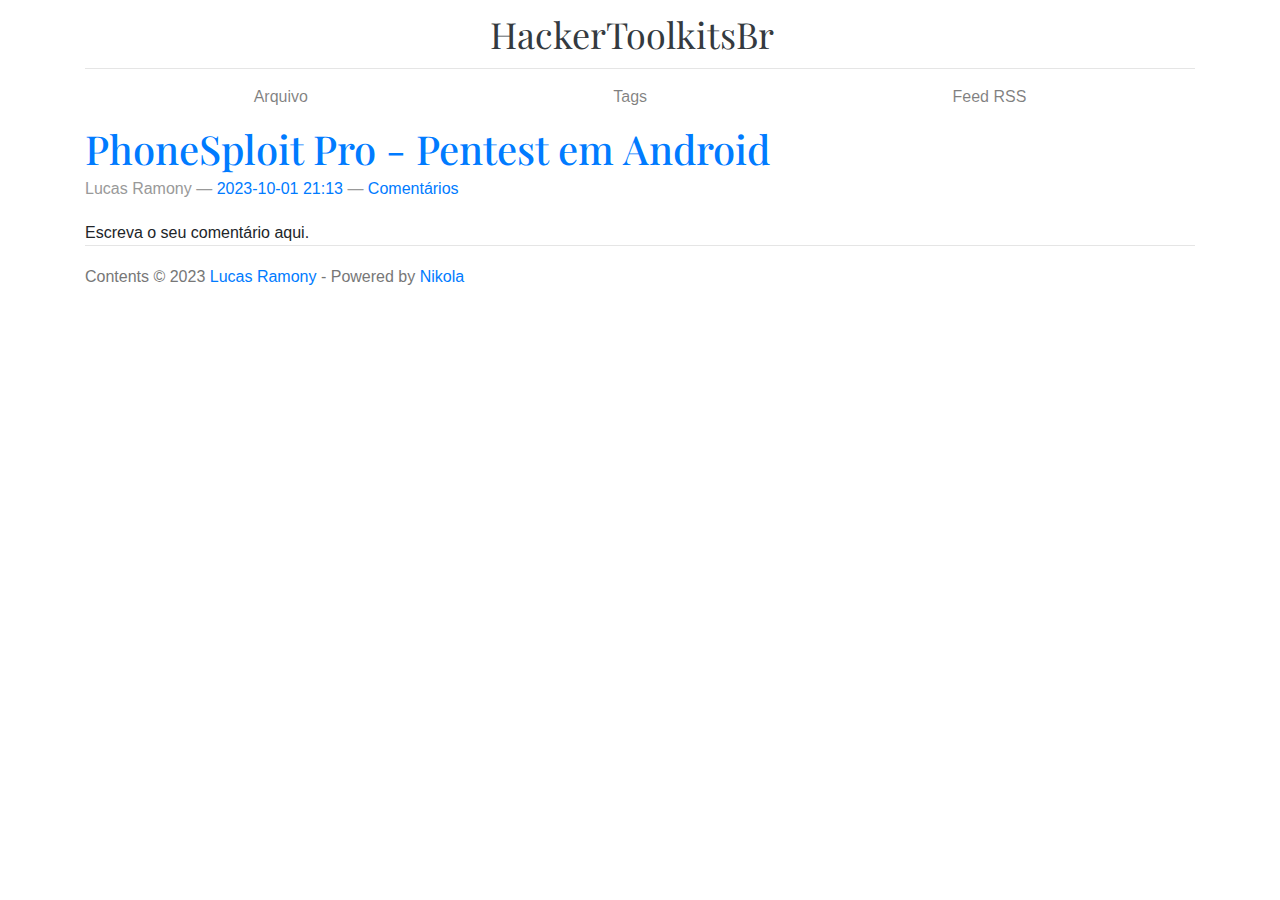
<file: output/index.html>
<!DOCTYPE html>
<html prefix="og: http://ogp.me/ns# article: http://ogp.me/ns/article# " lang="pt_br">
<head>
<meta charset="utf-8">
<meta name="description" content="Site voltado para segurança da informção">
<meta name="viewport" content="width=device-width, initial-scale=1">
<title>HackerToolkitsBr</title>
<link href="assets/css/all-nocdn.css" rel="stylesheet" type="text/css">
<link href="https://fonts.googleapis.com/css?family=Playfair+Display:700,900" rel="stylesheet">
<meta name="theme-color" content="#5670d4">
<meta name="generator" content="Nikola (getnikola.com)">
<link rel="alternate" type="application/rss+xml" title="RSS" hreflang="pt_br" href="rss.xml">
<link rel="canonical" href="https://hackertoolkits.github.io/">
<!--[if lt IE 9]><script src="assets/js/html5.js"></script><![endif]--><link rel="prefetch" href="posts/phonesploit-pro-pentest-em-android/" type="text/html">
</head>
<body>
<a href="#content" class="sr-only sr-only-focusable">Pular para o conteúdo principal</a>

<!-- Header and menu bar -->
<div class="container">
      <header class="blog-header py-3"><div class="row nbb-header align-items-center">
          <div class="col-md-3 col-xs-2 col-sm-2" style="width: auto;">
            <button class="navbar-toggler navbar-light bg-light nbb-navbar-toggler" type="button" data-toggle="collapse" data-target=".bs-nav-collapsible" aria-controls="bs-navbar" aria-expanded="false" aria-label="Toggle navigation">
                <span class="navbar-toggler-icon"></span>
            </button>
            <div class="collapse bs-nav-collapsible bootblog4-search-form-holder">
                
            </div>
        </div>
          <div class="col-md-6 col-xs-10 col-sm-10 bootblog4-brand" style="width: auto;">
            <a class="navbar-brand blog-header-logo text-dark" href=".">

            <span id="blog-title">HackerToolkitsBr</span>
        </a>
          </div>
            <div class="col-md-3 justify-content-end align-items-center bs-nav-collapsible collapse flex-collapse bootblog4-right-nav">
            <nav class="navbar navbar-light bg-white"><ul class="navbar-nav bootblog4-right-nav"></ul></nav>
</div>
    </div>
</header><nav class="navbar navbar-expand-md navbar-light bg-white static-top"><div class="collapse navbar-collapse bs-nav-collapsible" id="bs-navbar">
            <ul class="navbar-nav nav-fill d-flex w-100">
<li class="nav-item">
<a href="archive.html" class="nav-link">Arquivo</a>
                </li>
<li class="nav-item">
<a href="categories/" class="nav-link">Tags</a>
                </li>
<li class="nav-item">
<a href="rss.xml" class="nav-link">Feed RSS</a>

                
            </li>
</ul>
</div>
<!-- /.navbar-collapse -->
</nav>
</div>

<div class="container" id="content" role="main">
    <div class="body-content">
        <!--Body content-->
        
        
        
    
        

    
        
    <div class="postindex">
            <article class="h-entry post-text" itemscope="itemscope" itemtype="http://schema.org/Article"><header><h1 class="p-name entry-title"><a href="posts/phonesploit-pro-pentest-em-android/" class="u-url">PhoneSploit Pro - Pentest em Android</a></h1>
                <div class="metadata">
                    <p class="byline author vcard"><span class="byline-name fn" itemprop="author">
                        Lucas Ramony
                    </span></p>
            <p class="dateline">
            <a href="posts/phonesploit-pro-pentest-em-android/" rel="bookmark">
            <time class="published dt-published" datetime="2023-10-01T21:13:54-03:00" itemprop="datePublished" title="2023-10-01 21:13">2023-10-01 21:13</time></a>
            </p>
                        <p class="commentline">
    
    <a href="posts/phonesploit-pro-pentest-em-android/#commento">Comentários</a>


                </p>
</div>
            </header><div class="e-content entry-content">
                    <p>Escreva o seu comentário aqui.</p>
                </div>
            </article>
</div>
    

    
    


    


        <!--End of body content-->

        <footer id="footer">
            Contents © 2023         <a href="mailto:luca.ras@hotmail.com">Lucas Ramony</a> - Powered by         <a href="https://getnikola.com" rel="nofollow">Nikola</a>         
            
            
        </footer>
</div>
</div>


        <script src="assets/js/all-nocdn.js"></script><script>
    baguetteBox.run('div#content', {
        ignoreClass: 'islink',
        captions: function(element){var i=element.getElementsByTagName('img')[0];return i===undefined?'':i.alt;}});
    </script>
</body>
</html>
</file>
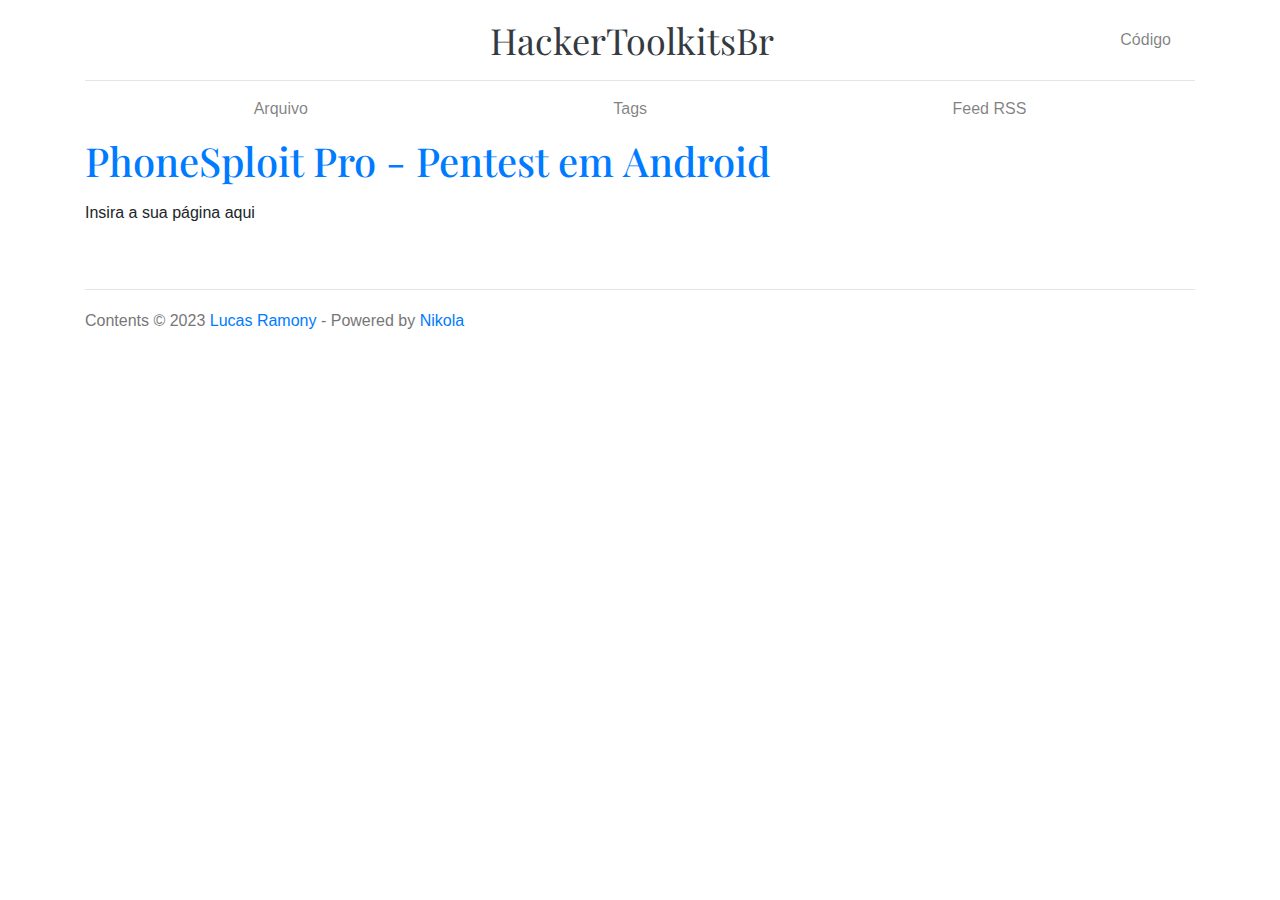
<file: output/pages/phonesploit-pro-pentest-em-android/index.html>
<!DOCTYPE html>
<html prefix="og: http://ogp.me/ns# article: http://ogp.me/ns/article# " lang="pt_br">
<head>
<meta charset="utf-8">
<meta name="viewport" content="width=device-width, initial-scale=1">
<title>PhoneSploit Pro - Pentest em Android | HackerToolkitsBr</title>
<link href="../../assets/css/all-nocdn.css" rel="stylesheet" type="text/css">
<link href="https://fonts.googleapis.com/css?family=Playfair+Display:700,900" rel="stylesheet">
<meta name="theme-color" content="#5670d4">
<meta name="generator" content="Nikola (getnikola.com)">
<link rel="alternate" type="application/rss+xml" title="RSS" hreflang="pt_br" href="../../rss.xml">
<link rel="canonical" href="https://hackertoolkits.github.io/pages/phonesploit-pro-pentest-em-android/">
<!--[if lt IE 9]><script src="../../assets/js/html5.js"></script><![endif]--><meta name="author" content="Lucas Ramony">
<meta property="og:site_name" content="HackerToolkitsBr">
<meta property="og:title" content="PhoneSploit Pro - Pentest em Android">
<meta property="og:url" content="https://hackertoolkits.github.io/pages/phonesploit-pro-pentest-em-android/">
<meta property="og:description" content="Insira a sua página aqui">
<meta property="og:type" content="article">
<meta property="article:published_time" content="2023-10-01T21:16:53-03:00">
</head>
<body>
<a href="#content" class="sr-only sr-only-focusable">Pular para o conteúdo principal</a>

<!-- Header and menu bar -->
<div class="container">
      <header class="blog-header py-3"><div class="row nbb-header align-items-center">
          <div class="col-md-3 col-xs-2 col-sm-2" style="width: auto;">
            <button class="navbar-toggler navbar-light bg-light nbb-navbar-toggler" type="button" data-toggle="collapse" data-target=".bs-nav-collapsible" aria-controls="bs-navbar" aria-expanded="false" aria-label="Toggle navigation">
                <span class="navbar-toggler-icon"></span>
            </button>
            <div class="collapse bs-nav-collapsible bootblog4-search-form-holder">
                
            </div>
        </div>
          <div class="col-md-6 col-xs-10 col-sm-10 bootblog4-brand" style="width: auto;">
            <a class="navbar-brand blog-header-logo text-dark" href="../../">

            <span id="blog-title">HackerToolkitsBr</span>
        </a>
          </div>
            <div class="col-md-3 justify-content-end align-items-center bs-nav-collapsible collapse flex-collapse bootblog4-right-nav">
            <nav class="navbar navbar-light bg-white"><ul class="navbar-nav bootblog4-right-nav">
<li class="nav-item">
    <a href="index.rst" id="sourcelink" class="nav-link">Código</a>
    </li>


                    
            </ul></nav>
</div>
    </div>
</header><nav class="navbar navbar-expand-md navbar-light bg-white static-top"><div class="collapse navbar-collapse bs-nav-collapsible" id="bs-navbar">
            <ul class="navbar-nav nav-fill d-flex w-100">
<li class="nav-item">
<a href="../../archive.html" class="nav-link">Arquivo</a>
                </li>
<li class="nav-item">
<a href="../../categories/" class="nav-link">Tags</a>
                </li>
<li class="nav-item">
<a href="../../rss.xml" class="nav-link">Feed RSS</a>

                
            </li>
</ul>
</div>
<!-- /.navbar-collapse -->
</nav>
</div>

<div class="container" id="content" role="main">
    <div class="body-content">
        <!--Body content-->
        
        
        
<article class="post-text storypage" itemscope="itemscope" itemtype="http://schema.org/Article"><header><h1 class="p-name entry-title" itemprop="headline name"><a href="." class="u-url">PhoneSploit Pro - Pentest em Android</a></h1>

        

    </header><div class="e-content entry-content" itemprop="articleBody text">
    <p>Insira a sua página aqui</p>
    </div>
    

</article><!--End of body content--><footer id="footer">
            Contents © 2023         <a href="mailto:luca.ras@hotmail.com">Lucas Ramony</a> - Powered by         <a href="https://getnikola.com" rel="nofollow">Nikola</a>         
            
            
        </footer>
</div>
</div>


        <script src="../../assets/js/all-nocdn.js"></script><script>
    baguetteBox.run('div#content', {
        ignoreClass: 'islink',
        captions: function(element){var i=element.getElementsByTagName('img')[0];return i===undefined?'':i.alt;}});
    </script>
</body>
</html>
</file>
